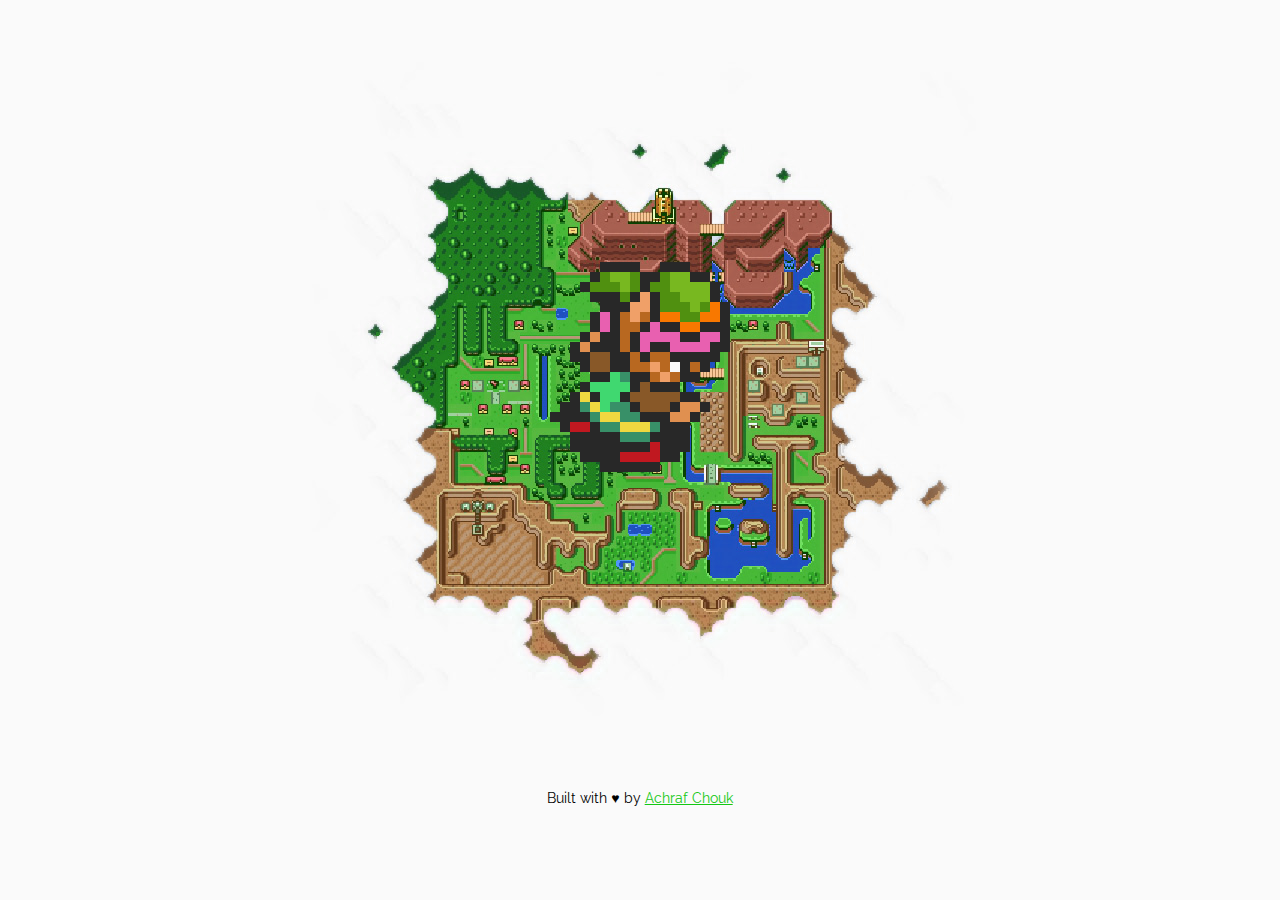
<file: Link/index.html>
<!DOCTYPE html>
<html>
<head>
  <title>404 - Link is dead!</title>
  <meta http-equiv="Content-Type" content="text/html; charset=UTF-8">
  <link href="https://fonts.googleapis.com/css?family=Raleway:700" rel="stylesheet">
  <link href="404.css" rel="stylesheet">
</head>
<body>
  <main id="map">
    <div id="link"></div>
    <label>Oops, a dead Link</label>
  </main>

  <audio preload="auto" autobuffer oncanplaythrough="this.play(); startLinkAnimation();">
    <source src="dying.wav"></source>
    <source src="dying.mp3"></source>
  </audio>

  <footer>
    <p>Built with ♥ by <a href="https://github.com/crewstyle">Achraf Chouk</a></p>
  </footer>

  <script>
    function startLinkAnimation (){
      var $link = document.getElementById('link');

      // moz
      $link.style.MozAnimation = "linkAnimation 1.3s linear";
      $link.style.MozAnimationFillMode = "forwards";
      $link.style.MozAnimationTimingFunction = "step-start";

      // webkit
      $link.style.webkitAnimation = "linkAnimation 1.3s linear";
      $link.style.webkitAnimationFillMode = "forwards";
      $link.style.webkitAnimationTimingFunction = "step-start";
    }
  </script>
</body>
</html>
</file>
<file: Link/404.css>
/*!
 * 404 Link
 *
 * Copyright 2016 Achraf Chouk
 * Achraf Chouk (https://github.com/crewstyle)
 */

#link,#map,label{position:relative}@font-face{font-family:'8bit';src:url(8-bit-wonder.ttf) format('TrueType')}#link,#map{margin-left:auto;margin-right:auto}body{background-color:#fafafa;font-family:'8bit';font-size:14px;text-align:center}footer{font-family:Raleway}footer a{color:#14c814}#map{background:url(zelda-map.jpg) 50% 50% no-repeat #fafafa;height:768px;width:768px}#link{background:url(link.png) no-repeat;height:301px;top:233px;width:240px;-moz-animation:linkAnimation 1.3s linear;-moz-animation-timing-function:step-start;-webkit-animation:linkAnimation 1.3s linear;-webkit-animation-timing-function:step-start}label{color:#fff;font-size:20px;left:0;opacity:0;right:0;text-shadow:0 2px 4px rgba(0,0,0,.75),0 0 2px rgba(0,0,0,1);top:220px;-moz-animation:fadeInTranslateY .6s linear;-moz-animation-delay:1.3s;-webkit-animation:fadeInTranslateY .6s linear;-webkit-animation-delay:1.3s;-webkit-animation-fill-mode:forwards;animation-fill-mode:forwards}@-webkit-keyframes fadeInTranslateY{0%{opacity:0;-webkit-transform:translateY(15px)}100%{opacity:1;-webkit-transform:translateY(0)}}@-moz-keyframes fadeInTranslateY{0%{opacity:0;-moz-transform:translateY(15px)}100%{opacity:1;-moz-transform:translateY(0)}}@-webkit-keyframes linkAnimation{0%,28%,56%{background-position:-720px 0}35%,63%,7%{background-position:-1440px 0}14%,42%,70%{background-position:-960px 0}21%,49%,77%{background-position:-1200px 0}84%{background-position:0 0}91%{background-position:-240px 0}100%{background-position:-480px 0}}@-moz-keyframes linkAnimation{0%,28%,56%{background-position:-720px 0}35%,63%,7%{background-position:-1440px 0}14%,42%,70%{background-position:-960px 0}21%,49%,77%{background-position:-1200px 0}84%{background-position:0 0}91%{background-position:-240px 0}100%{background-position:-480px 0}}
</file>
